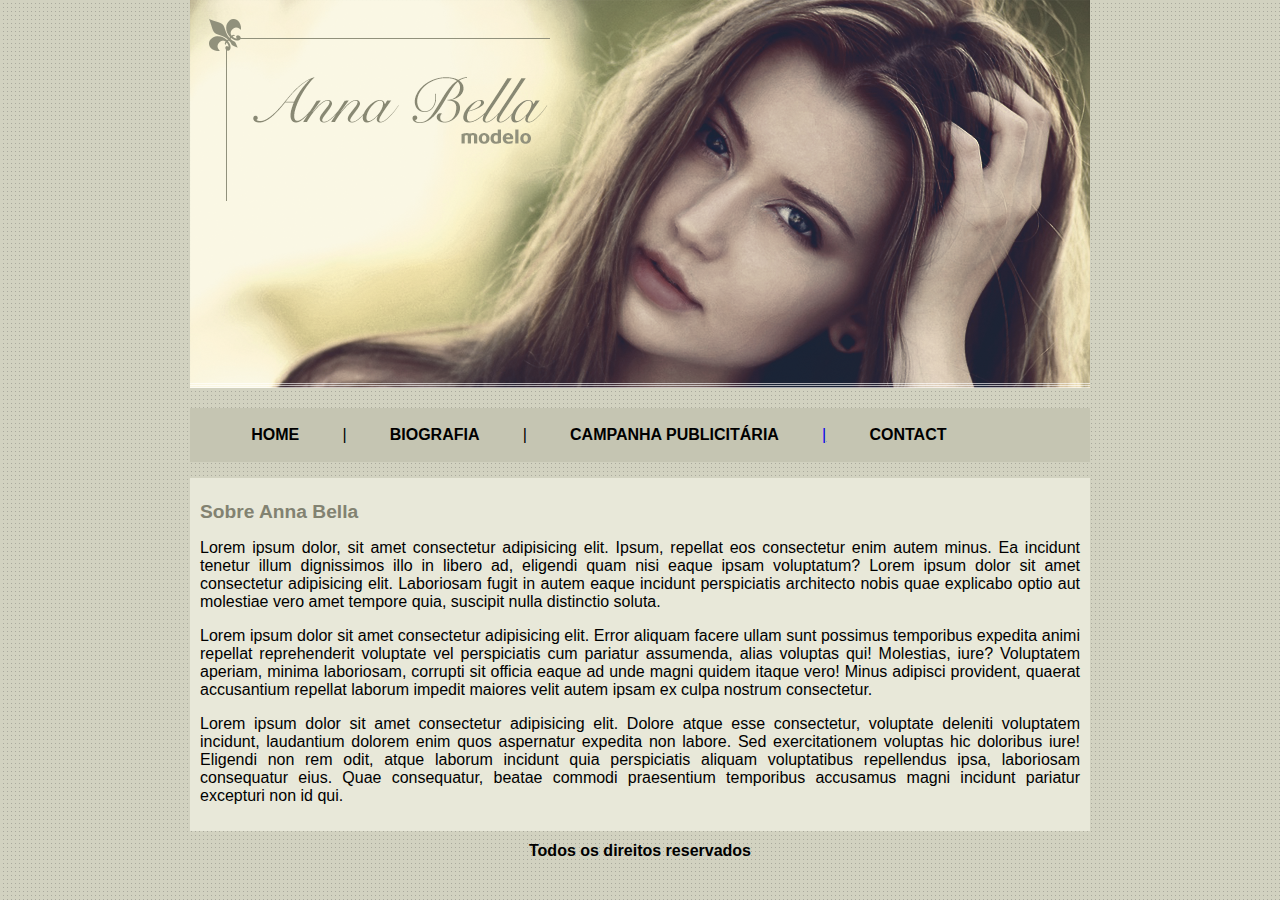
<file: Projeto Anna Bella/index.html>
<!DOCTYPE html>
<html lang="en">
<head>
    <meta charset="UTF-8">
    <meta name="viewport" content="width=device-width, initial-scale=1.0">
    <link rel="stylesheet" href="style.css">
    <title>Anna Belle</title>
</head>

<body>
    
    <header>
        <div id="capa">
            <img src="img/capa.png" alt="capa">
        </div>
        <nav>
            <ul id="menu">
                <li><a href="index.html">Home</a></li>|
                <li><a href="about.html">Biografia</a></li>|
                <li><a href="marketing.html">Campanha Publicitária </li>|
                <li><a href="contact.html">Contact</a></li>
            </ul>
        </nav>
    </header>

    <div id="conteudo">
        <h1>Sobre Anna Bella</h1>
        <p>Lorem ipsum dolor, sit amet consectetur adipisicing elit. Ipsum, repellat eos consectetur enim autem minus. Ea incidunt tenetur illum dignissimos illo in libero ad, eligendi quam nisi eaque ipsam voluptatum? Lorem ipsum dolor sit amet consectetur adipisicing elit. Laboriosam fugit in autem eaque incidunt perspiciatis architecto nobis quae explicabo optio aut molestiae vero amet tempore quia, suscipit nulla distinctio soluta.</p>
        <p>Lorem ipsum dolor sit amet consectetur adipisicing elit. Error aliquam facere ullam sunt possimus temporibus expedita animi repellat reprehenderit voluptate vel perspiciatis cum pariatur assumenda, alias voluptas qui! Molestias, iure?
        Voluptatem aperiam, minima laboriosam, corrupti sit officia eaque ad unde magni quidem itaque vero! Minus adipisci provident, quaerat accusantium repellat laborum impedit maiores velit autem ipsam ex culpa nostrum consectetur.</p>
        <p>Lorem ipsum dolor sit amet consectetur adipisicing elit. Dolore atque esse consectetur, voluptate deleniti voluptatem incidunt, laudantium dolorem enim quos aspernatur expedita non labore. Sed exercitationem voluptas hic doloribus iure!
        Eligendi non rem odit, atque laborum incidunt quia perspiciatis aliquam voluptatibus repellendus ipsa, laboriosam consequatur eius. Quae consequatur, beatae commodi praesentium temporibus accusamus magni incidunt pariatur excepturi non id qui.</p>
    </div>

    <footer>
        <h1>Todos os direitos reservados</h1>
    </footer>

</body>

</html>
</file>
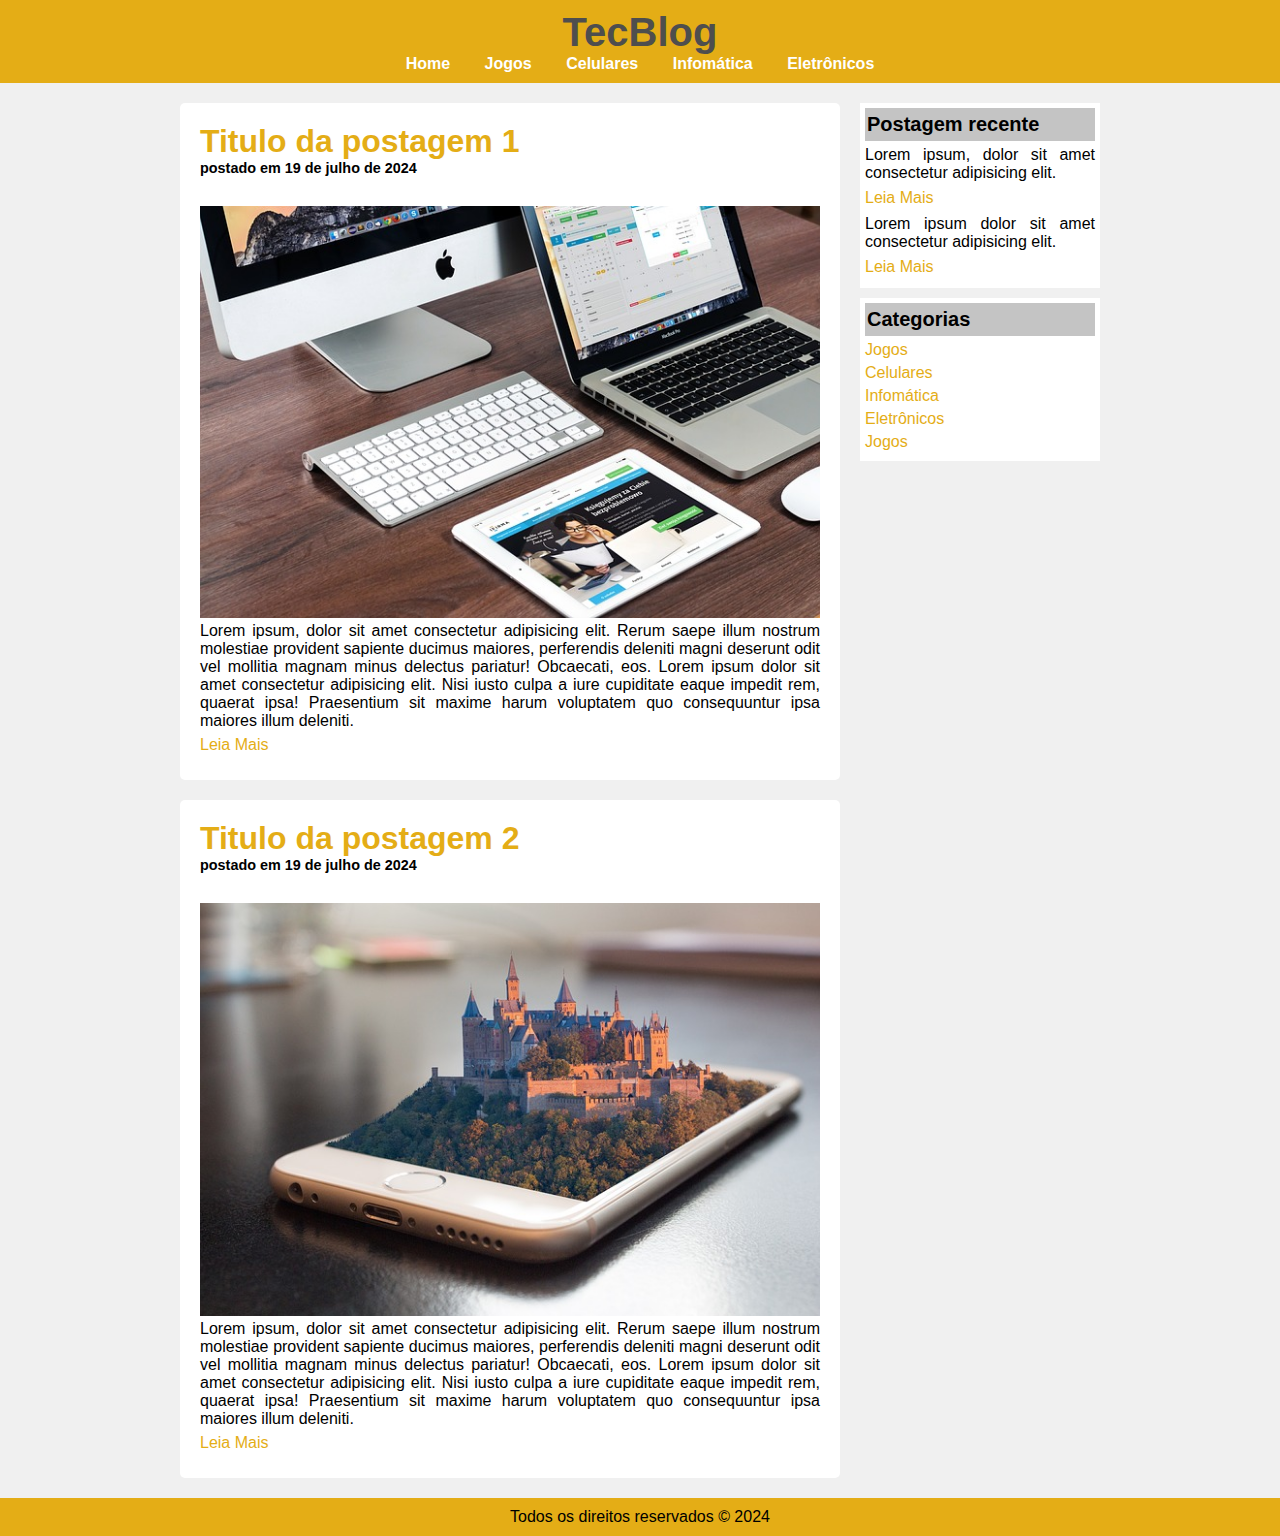
<file: Projeto TecBlog/index.html>
<!DOCTYPE html>
<html lang="en">
<head>
    <meta charset="UTF-8">
    <meta name="viewport" content="width=device-width, initial-scale=1.0">
    <link rel="stylesheet" href="style/style.css">
    <title>TecBlog - O blog de tecnologia</title>
</head>
<body>

    <header>
        <h1 id="Logo">
            TecBlog
        </h1>
        <nav>
            <ul id="Menu">
                <li><a href="https://www.pudim.com.br/">Home</a></li>
                <li><a href="https://www.pudim.com.br/">Jogos</a></li>
                <li><a href="https://www.pudim.com.br/">Celulares</a></li>
                <li><a href="https://www.pudim.com.br/">Infomática</a></li>
                <li><a href="https://www.pudim.com.br/">Eletrônicos</a></li>
            </ul>
        </nav>
    </header>

    <article id="Principal">
        <div id="areaArtigos">
            <div class="artigo">
                <h1>Titulo da postagem 1</h1>
                <h2>postado em 19 de julho de 2024</h2>
                <img src="img/imagem2.jpg" alt="Imagem 2">
                <p>
                    Lorem ipsum, dolor sit amet consectetur adipisicing elit. Rerum saepe illum nostrum molestiae provident sapiente ducimus maiores, perferendis deleniti magni deserunt odit vel mollitia magnam minus delectus pariatur! Obcaecati, eos. Lorem ipsum dolor sit amet consectetur adipisicing elit. Nisi iusto culpa a iure cupiditate eaque impedit rem, quaerat ipsa! Praesentium sit maxime harum voluptatem quo consequuntur ipsa maiores illum deleniti.
                </p>
                <p class="leiaMais">
                    <a href="">Leia Mais</a>
                </p>
            </div>
    
            <div class="artigo">
                <h1>Titulo da postagem 2</h1>
                <h2>postado em 19 de julho de 2024</h2>
                <img src="img/imagem3.jpg" alt="Imagem 3">
                <p>
                    Lorem ipsum, dolor sit amet consectetur adipisicing elit. Rerum saepe illum nostrum molestiae provident sapiente ducimus maiores, perferendis deleniti magni deserunt odit vel mollitia magnam minus delectus pariatur! Obcaecati, eos. Lorem ipsum dolor sit amet consectetur adipisicing elit. Nisi iusto culpa a iure cupiditate eaque impedit rem, quaerat ipsa! Praesentium sit maxime harum voluptatem quo consequuntur ipsa maiores illum deleniti.
                </p>
                <p class="leiaMais">
                    <a href="">Leia Mais</a>
                </p>
            </div>
        </div>

        <div id="areaLateral">
            <div class="postagem" id="postagem1">
                <h1>Postagem recente</h1>
                <p>
                    Lorem ipsum, dolor sit amet consectetur adipisicing elit. 
                </p>
                <p class="leiaMais">
                    <a href="">Leia Mais</a>
                </p>
                <p>
                    Lorem ipsum dolor sit amet consectetur adipisicing elit.
                </p>
                <p class="leiaMais">
                    <a href="">Leia Mais</a>
                </p>
            </div>
    
            <div class="postagem" id="postagem2">
                <h1>Categorias</h1>
                <ul>
                    <li><a href="https://www.pudim.com.br/">Jogos</a></li>
                    <li><a href="https://www.pudim.com.br/">Celulares</a></li>
                    <li><a href="https://www.pudim.com.br/">Infomática</a></li>
                    <li><a href="https://www.pudim.com.br/">Eletrônicos</a></li>
                    <li><a href="https://www.pudim.com.br/">Jogos</a></li>
                </ul>
            </div>
        </div>
    </article>

    <footer>
        <p>
            Todos os direitos reservados &copy; 2024
        </p>
    </footer>

</body>
</html>
</file>
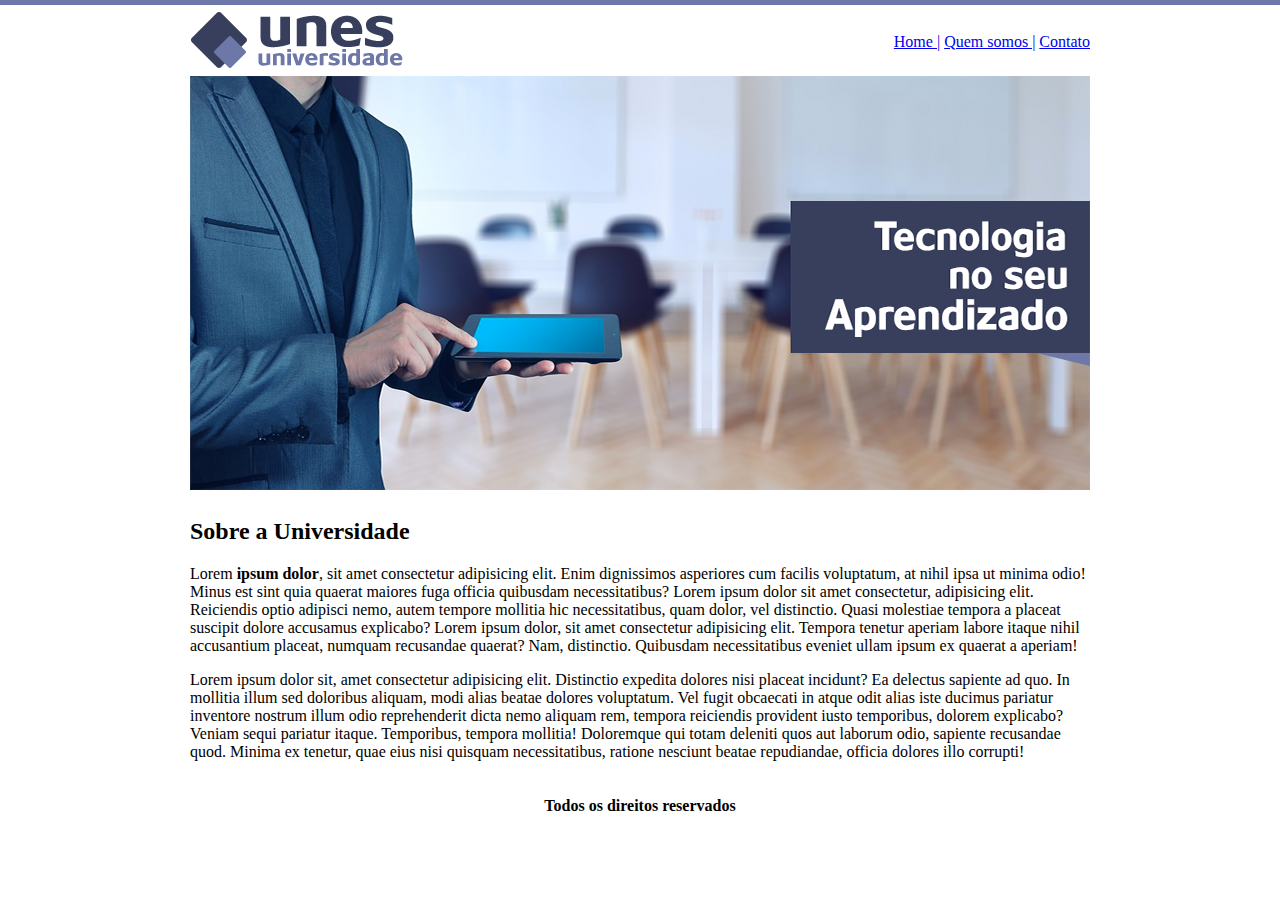
<file: Projeto UNES/index.html>
<!DOCTYPE html>
<html lang="en">
<head>
    <meta charset="UTF-8">
    <meta name="viewport" content="width=device-width, initial-scale=1.0">
    <title>UNES - Pagina Principal</title>
</head>
<body background="img/fundo2.png">
    <table border="0" width="900" align="center">
        <tr>
            <td><img src="img/logo.png" alt=""></td>
            <td align="right"><a href="index.html">Home |</a>
            <a href="quem_somos.html">Quem somos |</a>
            <a href="contato.html">Contato</a></td>
        </tr>

        <tr>
            <td  colspan="2"><img src="img/capa.png" alt=""></td>
        </tr>

        <tr>
            <td colspan="2">
                <h2>Sobre a Universidade</h2>
                <p>Lorem <strong>ipsum dolor</strong>, sit amet consectetur adipisicing elit. Enim dignissimos asperiores cum facilis voluptatum, at nihil ipsa ut minima odio! Minus est sint quia quaerat maiores fuga officia quibusdam necessitatibus? Lorem ipsum dolor sit amet consectetur, adipisicing elit. Reiciendis optio adipisci nemo, autem tempore mollitia hic necessitatibus, quam dolor, vel distinctio. Quasi molestiae tempora a placeat suscipit dolore accusamus explicabo? Lorem ipsum dolor, sit amet consectetur adipisicing elit. Tempora tenetur aperiam labore itaque nihil accusantium placeat, numquam recusandae quaerat? Nam, distinctio. Quibusdam necessitatibus eveniet ullam ipsum ex quaerat a aperiam!</p>
                <p>Lorem ipsum dolor sit, amet consectetur adipisicing elit. Distinctio expedita dolores nisi placeat incidunt? Ea delectus sapiente ad quo. In mollitia illum sed doloribus aliquam, modi alias beatae dolores voluptatum.
                Vel fugit obcaecati in atque odit alias iste ducimus pariatur inventore nostrum illum odio reprehenderit dicta nemo aliquam rem, tempora reiciendis provident iusto temporibus, dolorem explicabo? Veniam sequi pariatur itaque.
                Temporibus, tempora mollitia! Doloremque qui totam deleniti quos aut laborum odio, sapiente recusandae quod. Minima ex tenetur, quae eius nisi quisquam necessitatibus, ratione nesciunt beatae repudiandae, officia dolores illo corrupti!</p>
            </td>
        </tr>

        <tr>
            <td colspan="2" align="center"><p><strong>Todos os direitos reservados</strong></p></td>
        </tr>
    </table>
</body>
</html>
</file>
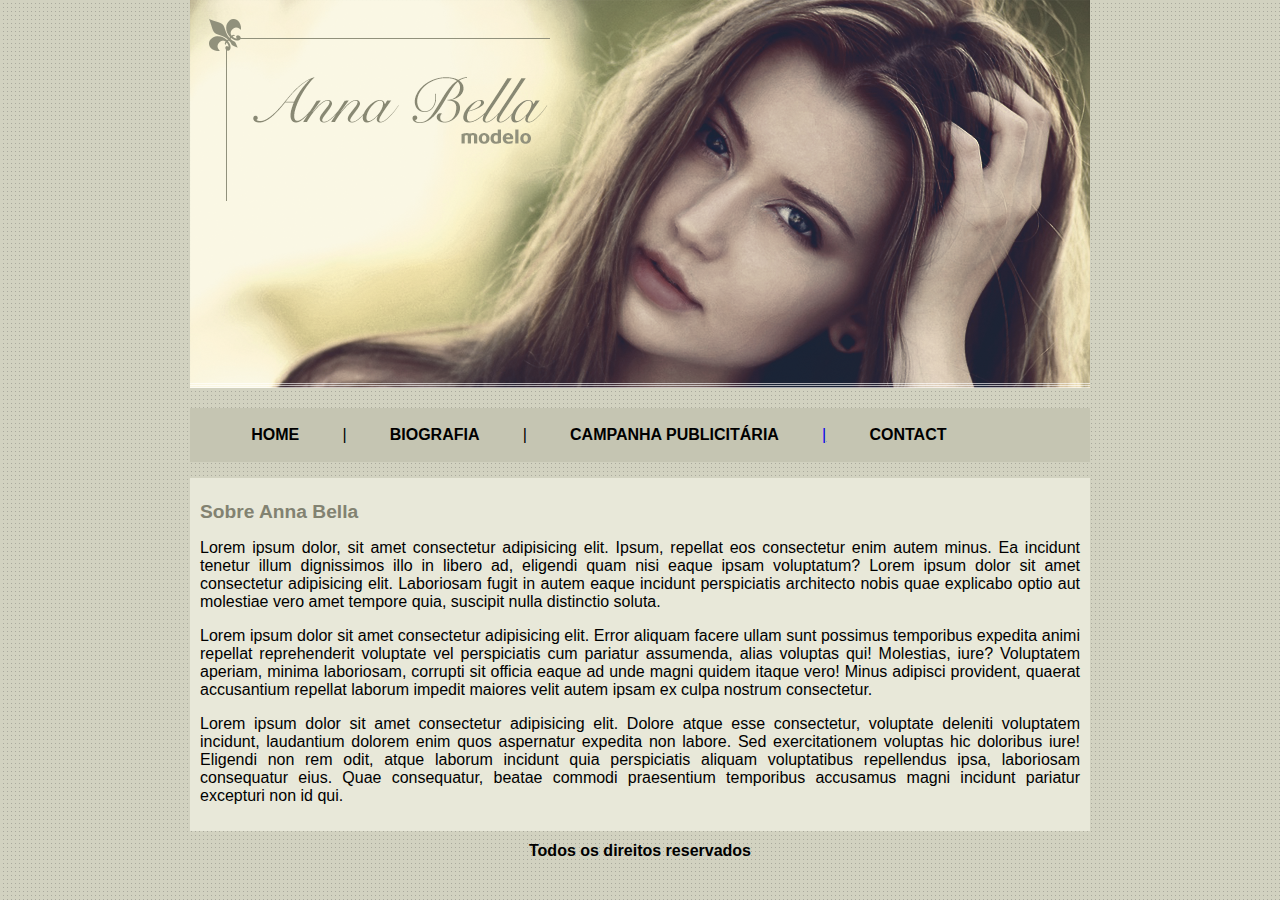
<file: Projeto Anna Bella/about.html>
<!DOCTYPE html>
<html lang="en">
<head>
    <meta charset="UTF-8">
    <meta name="viewport" content="width=device-width, initial-scale=1.0">
    <link rel="stylesheet" href="style.css">
    <title>Anna Belle About</title>
</head>

<body>
    <header>
        <div id="capa">
            <img src="img/capa.png" alt="capa">
        </div>
        <nav>
            <ul id="menu">
                <li><a href="index.html">Home</a></li>|
                <li><a href="about.html">Biografia</a></li>|
                <li><a href="marketing.html">Campanha Publicitária</li>|
                <li><a href="contact.html">Contact</a></li>
            </ul>
        </nav>
    </header>

    <div id="conteudo">
        <h1>Sobre Anna Bella</h1>
        <p>Lorem ipsum dolor, sit amet consectetur adipisicing elit. Ipsum, repellat eos consectetur enim autem minus. Ea incidunt tenetur illum dignissimos illo in libero ad, eligendi quam nisi eaque ipsam voluptatum? Lorem ipsum dolor sit amet consectetur adipisicing elit. Laboriosam fugit in autem eaque incidunt perspiciatis architecto nobis quae explicabo optio aut molestiae vero amet tempore quia, suscipit nulla distinctio soluta.</p>
        <p>Lorem ipsum dolor sit amet consectetur adipisicing elit. Error aliquam facere ullam sunt possimus temporibus expedita animi repellat reprehenderit voluptate vel perspiciatis cum pariatur assumenda, alias voluptas qui! Molestias, iure?
        Voluptatem aperiam, minima laboriosam, corrupti sit officia eaque ad unde magni quidem itaque vero! Minus adipisci provident, quaerat accusantium repellat laborum impedit maiores velit autem ipsam ex culpa nostrum consectetur.</p>
        <p>Lorem ipsum dolor sit amet consectetur adipisicing elit. Dolore atque esse consectetur, voluptate deleniti voluptatem incidunt, laudantium dolorem enim quos aspernatur expedita non labore. Sed exercitationem voluptas hic doloribus iure!
        Eligendi non rem odit, atque laborum incidunt quia perspiciatis aliquam voluptatibus repellendus ipsa, laboriosam consequatur eius. Quae consequatur, beatae commodi praesentium temporibus accusamus magni incidunt pariatur excepturi non id qui.</p>
    </div>
    
    <footer>
        <h1>Todos os direitos reservados</h1>
    </footer>
</body>

</html>
</file>
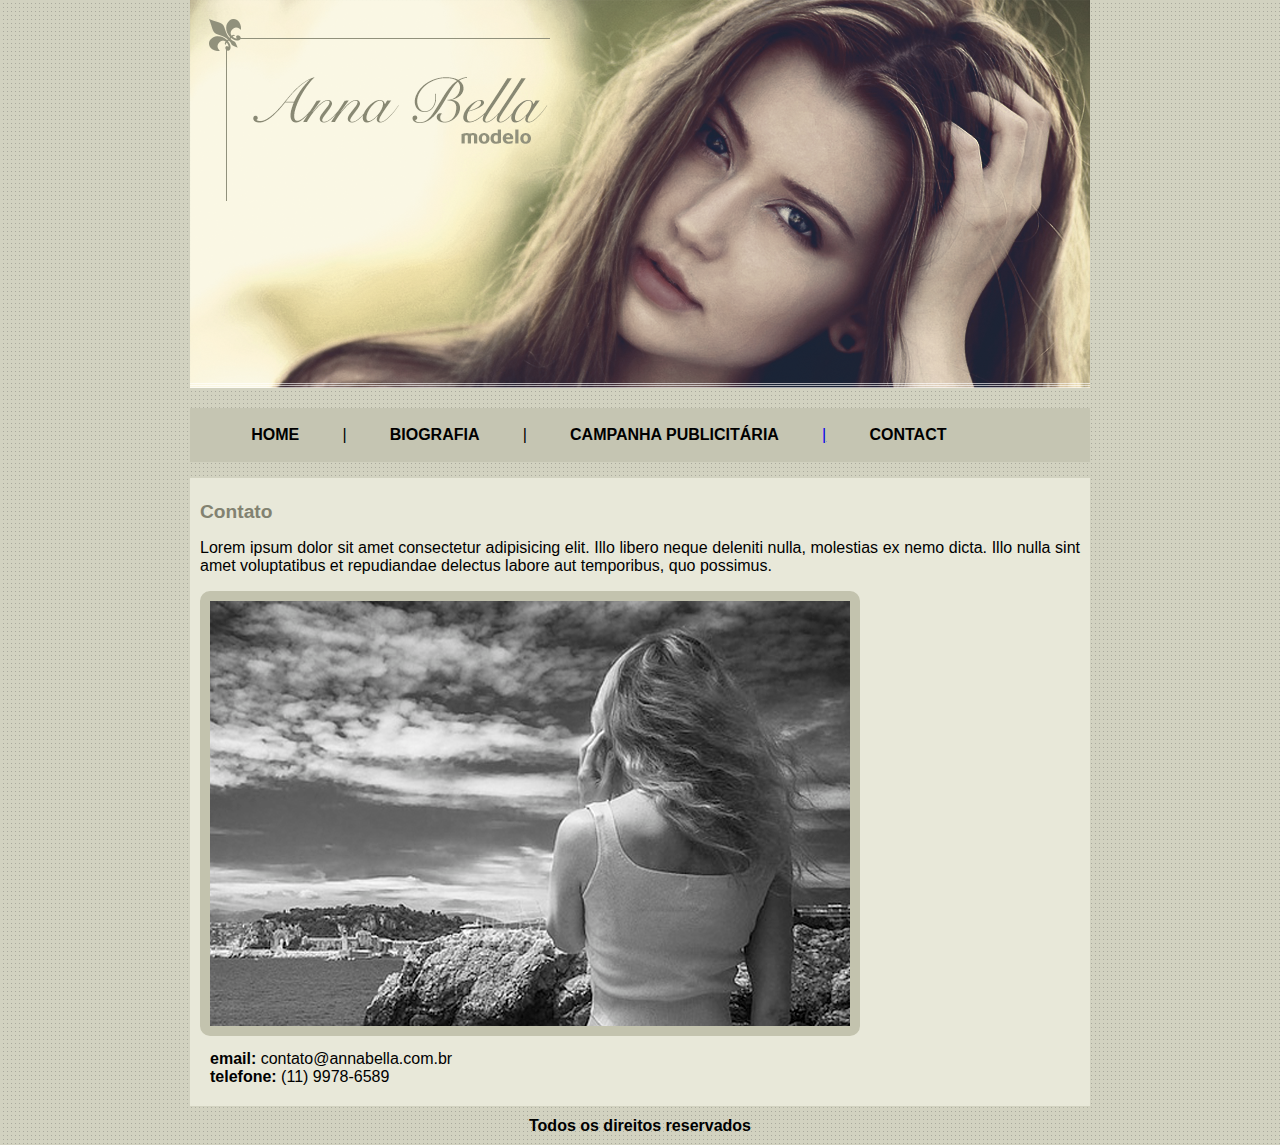
<file: Projeto Anna Bella/contact.html>
<!DOCTYPE html>
<html lang="en">
<head>
    <meta charset="UTF-8">
    <meta name="viewport" content="width=device-width, initial-scale=1.0">
    <link rel="stylesheet" href="style.css">
    <title>Anna Belle Contato</title>
</head>
<body>

    <header>
        <div id="capa">
            <img src="img/capa.png" alt="capa">
        </div>
        <nav>
            <ul  id="menu">
                <li><a href="index.html">Home</a></li>|
                <li><a href="about.html">Biografia</a></li>|
                <li><a href="marketing.html">Campanha Publicitária</li>|
                <li><a href="contact.html">Contact</a></li>
            </ul>
        </nav>
    </header>

    <div id="conteudo">
        <h1>Contato</h1>
        <p>Lorem ipsum dolor sit amet consectetur adipisicing elit. Illo libero neque deleniti nulla, molestias ex nemo dicta. Illo nulla sint amet voluptatibus et repudiandae delectus labore aut temporibus, quo possimus.</p>
        <img src="img/foto1.png" alt="foto1" class="img_marketing">

        <div id="contato">
            <strong>email:</strong> contato@annabella.com.br <br>
            <strong>telefone:</strong> (11) 9978-6589
        </div>
        
    </div>


    <footer>
        <h1>Todos os direitos reservados</h1>
    </footer>

</body>
</html>
</file>
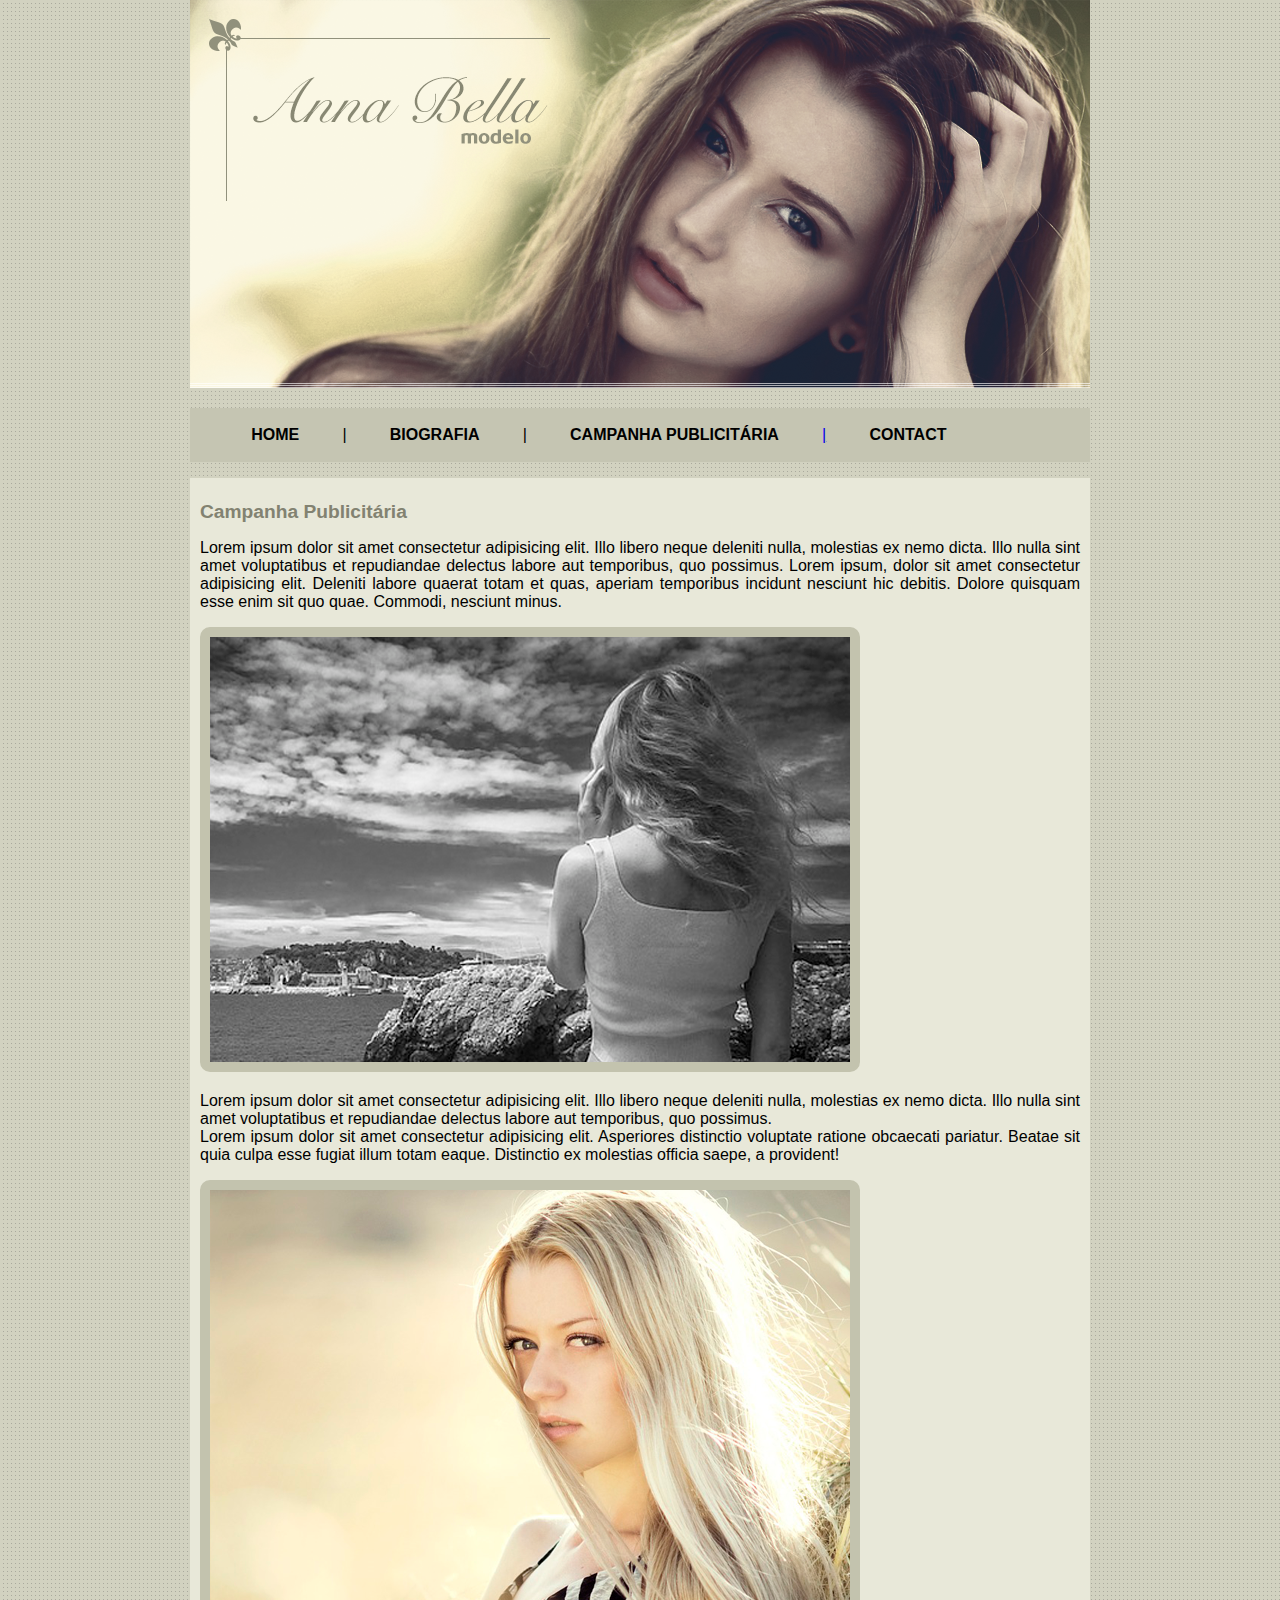
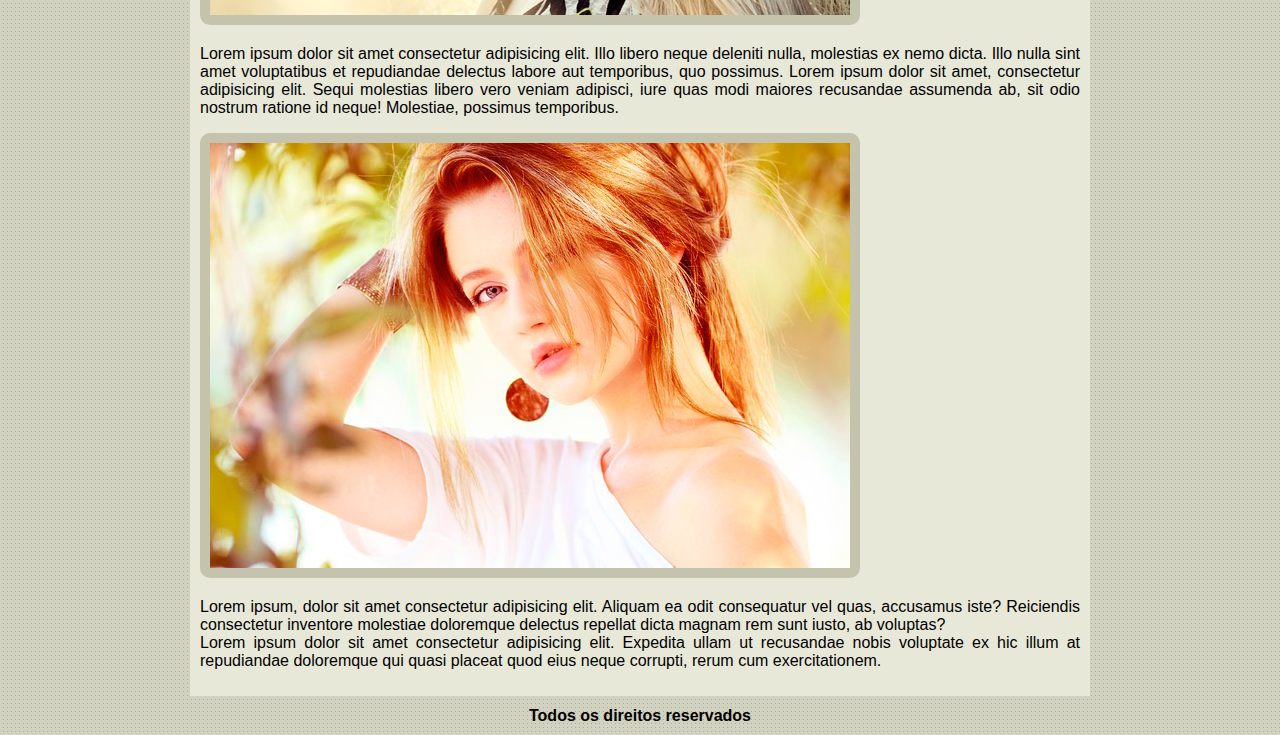
<file: Projeto Anna Bella/marketing.html>
<!DOCTYPE html>
<html lang="en">
<head>
    <meta charset="UTF-8">
    <meta name="viewport" content="width=device-width, initial-scale=1.0">
    <link rel="stylesheet" href="style.css">
    <title>Anna Belle Marketing</title>
</head>

<body>

    <header>
        <div id="capa">
            <img src="img/capa.png" alt="capa">
        </div>
        <nav>
            <ul  id="menu">
                <li><a href="index.html">Home</a></li>|
                <li><a href="about.html">Biografia</a></li>|
                <li><a href="marketing.html">Campanha Publicitária</li>|
                <li><a href="contact.html">Contact</a></li>
            </ul>
        </nav>
    </header>

    <div id="conteudo">
        <h1>Campanha Publicitária</h1>
        <p>Lorem ipsum dolor sit amet consectetur adipisicing elit. Illo libero neque deleniti nulla, molestias ex nemo dicta. Illo nulla sint amet voluptatibus et repudiandae delectus labore aut temporibus, quo possimus. Lorem ipsum, dolor sit amet consectetur adipisicing elit. Deleniti labore quaerat totam et quas, aperiam temporibus incidunt nesciunt hic debitis. Dolore quisquam esse enim sit quo quae. Commodi, nesciunt minus.</p>
        <img src="img/foto1.png" alt="foto1" class="img_marketing">
        <p>Lorem ipsum dolor sit amet consectetur adipisicing elit. Illo libero neque deleniti nulla, molestias ex nemo dicta. Illo nulla sint amet voluptatibus et repudiandae delectus labore aut temporibus, quo possimus. <br>
        Lorem ipsum dolor sit amet consectetur adipisicing elit. Asperiores distinctio voluptate ratione obcaecati pariatur. Beatae sit quia culpa esse fugiat illum totam eaque. Distinctio ex molestias officia saepe, a provident!</p>
        <img src="img/foto2.png" alt="foto2" class="img_marketing">
        <p>Lorem ipsum dolor sit amet consectetur adipisicing elit. Illo libero neque deleniti nulla, molestias ex nemo dicta. Illo nulla sint amet voluptatibus et repudiandae delectus labore aut temporibus, quo possimus. Lorem ipsum dolor sit amet, consectetur adipisicing elit. Sequi molestias libero vero veniam adipisci, iure quas modi maiores recusandae assumenda ab, sit odio nostrum ratione id neque! Molestiae, possimus temporibus.</p>
        <img src="img/foto3.png" alt="foto3" class="img_marketing">
        <p>Lorem ipsum, dolor sit amet consectetur adipisicing elit. Aliquam ea odit consequatur vel quas, accusamus iste? Reiciendis consectetur inventore molestiae doloremque delectus repellat dicta magnam rem sunt iusto, ab voluptas? 
        <br>
        Lorem ipsum dolor sit amet consectetur adipisicing elit. Expedita ullam ut recusandae nobis voluptate ex hic illum at repudiandae doloremque qui quasi placeat quod eius neque corrupti, rerum cum exercitationem.</p>
    </div>

    <footer>
        <h1>Todos os direitos reservados</h1>
    </footer>
</body>
</html>
</file>
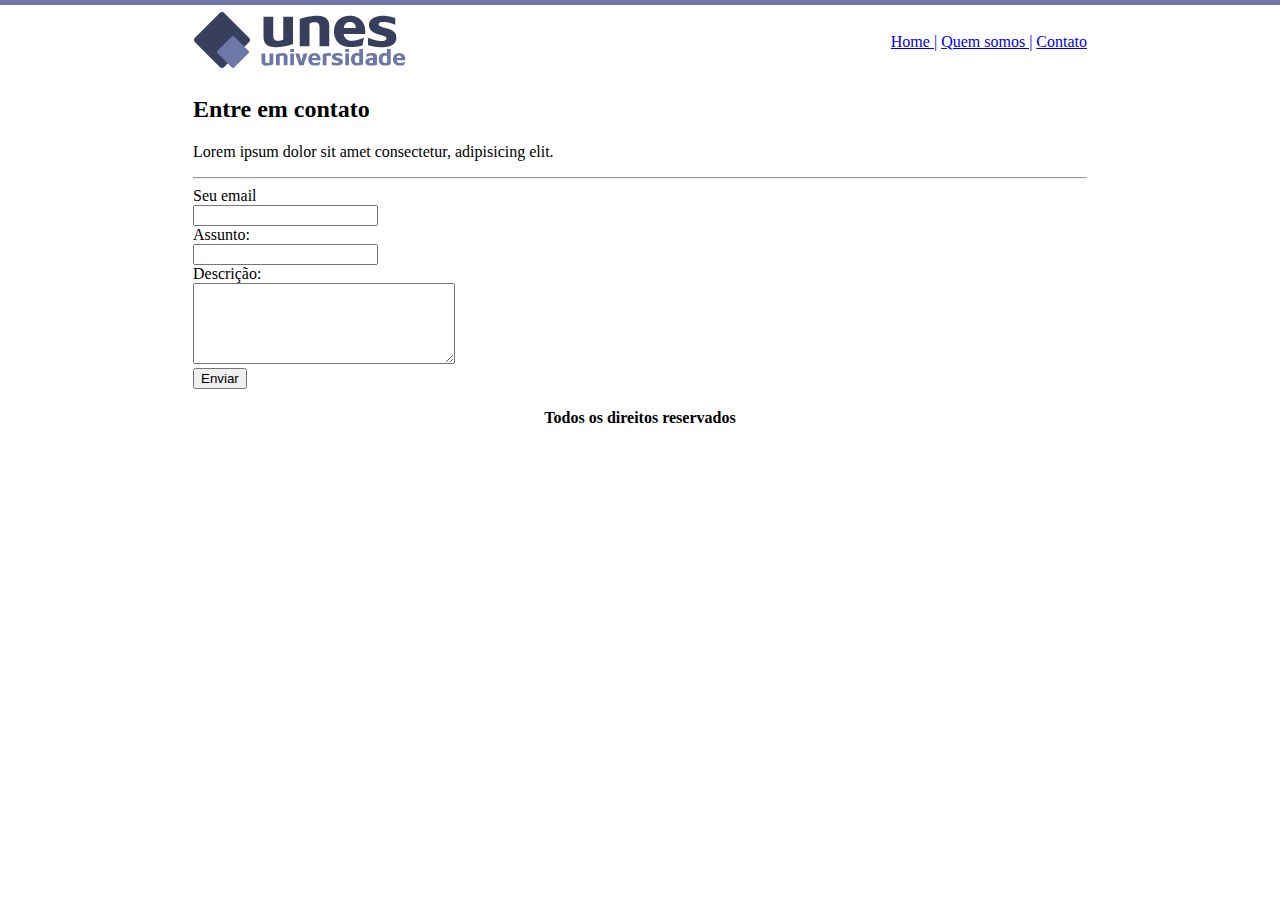
<file: Projeto UNES/contato.html>
<!DOCTYPE html>
<html lang="en">
<head>
    <meta charset="UTF-8">
    <meta name="viewport" content="width=device-width, initial-scale=1.0">
    <title>UNES - Contato</title>
</head>
<body background="img/fundo2.png">
    <table border="0" width="900" align="center">
        <tr>
            <td><img src="img/logo.png" alt=""></td>
            <td align="right"><a href="index.html">Home |</a>
            <a href="quem_somos.html">Quem somos |</a>
            <a href="contato.html">Contato</a></td>
        </tr>

        <tr>
            <td colspan="2">
                <h2>Entre em contato</h2>
                <p>Lorem ipsum dolor sit amet consectetur, adipisicing elit.</p>

                <hr>

                <form action="">
                    <label for="">Seu email</label><br>
                    <input type="email" name="" id=""><br>

                    <label for="">Assunto: </label><br>
                    <input type="text"><br>

                    <label for="">Descrição: </label><br>
                    <textarea name="" id="" cols="30" rows="5"></textarea><br>

                    <input type="submit" value="Enviar">
                </form>
            </td>
        </tr>

        <tr>
            <td colspan="2" align="center"><p><strong>Todos os direitos reservados</strong></p></td>
        </tr>
    </table>
</body>
</html>
</file>
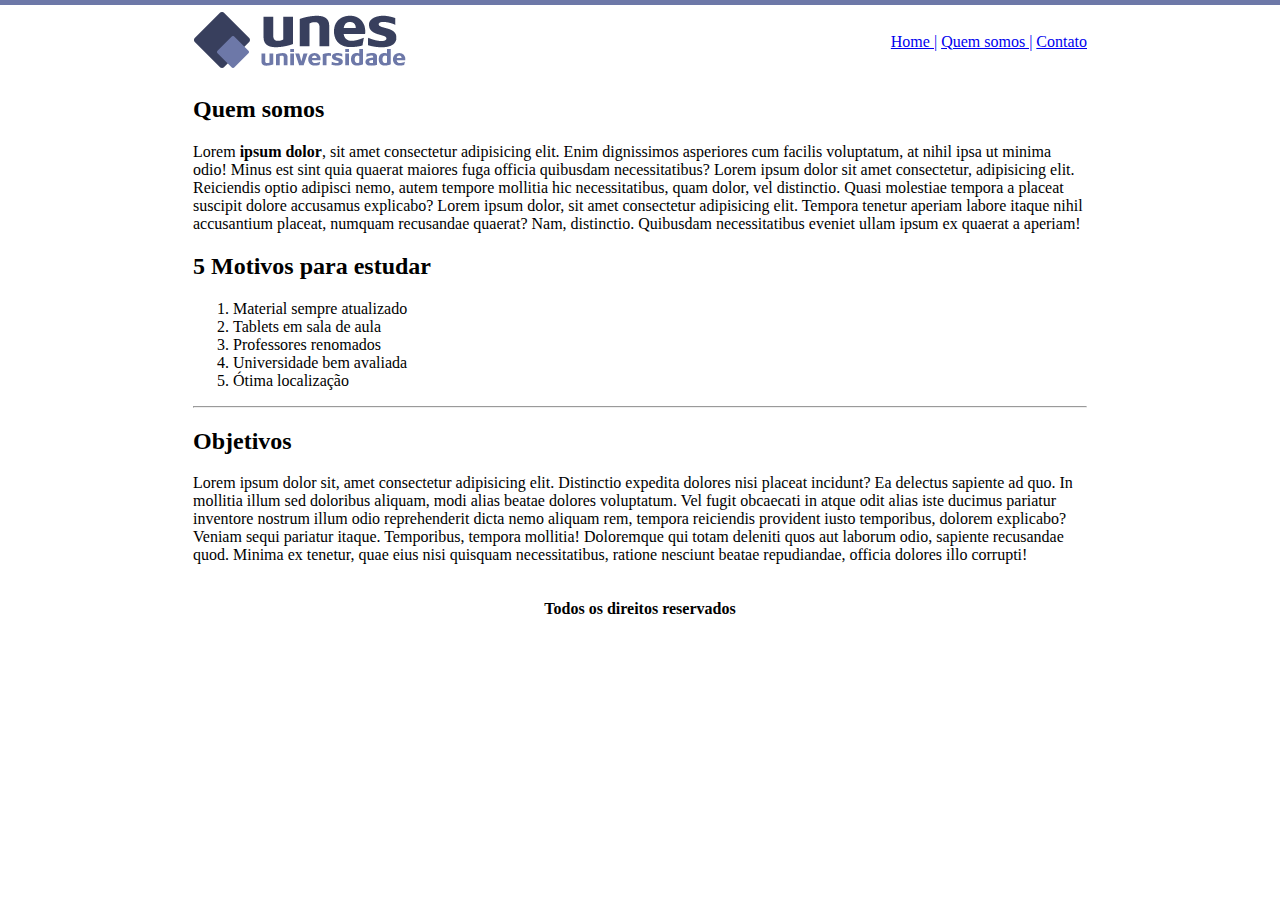
<file: Projeto UNES/quem_somos.html>
<!DOCTYPE html>
<html lang="en">
<head>
    <meta charset="UTF-8">
    <meta name="viewport" content="width=device-width, initial-scale=1.0">
    <title>UNES - Quem somos</title>
</head>
<body background="img/fundo2.png">
    <table border="0" width="900" align="center">
        <tr>
            <td><img src="img/logo.png" alt=""></td>
            <td align="right"><a href="index.html">Home |</a>
            <a href="quem_somos.html">Quem somos |</a>
            <a href="contato.html">Contato</a></td>
            </tr>

        <tr>
            <td colspan="2">
                <h2>Quem somos</h2>
                
                <p>Lorem <strong>ipsum dolor</strong>, sit amet consectetur adipisicing elit. Enim dignissimos asperiores cum facilis voluptatum, at nihil ipsa ut minima odio! Minus est sint quia quaerat maiores fuga officia quibusdam necessitatibus? Lorem ipsum dolor sit amet consectetur, adipisicing elit. Reiciendis optio adipisci nemo, autem tempore mollitia hic necessitatibus, quam dolor, vel distinctio. Quasi molestiae tempora a placeat suscipit dolore accusamus explicabo? Lorem ipsum dolor, sit amet consectetur adipisicing elit. Tempora tenetur aperiam labore itaque nihil accusantium placeat, numquam recusandae quaerat? Nam, distinctio. Quibusdam necessitatibus eveniet ullam ipsum ex quaerat a aperiam!</p>

                <h2>5 Motivos para estudar</h2>
                <ol>
                    <li>Material sempre atualizado</li>
                    <li>Tablets em sala de aula</li>
                    <li>Professores renomados</li>
                    <li>Universidade bem avaliada</li>
                    <li>Ótima localização</li>
                </ol>

                <hr>

                <h2>Objetivos</h2>
                <p>Lorem ipsum dolor sit, amet consectetur adipisicing elit. Distinctio expedita dolores nisi placeat incidunt? Ea delectus sapiente ad quo. In mollitia illum sed doloribus aliquam, modi alias beatae dolores voluptatum.
                Vel fugit obcaecati in atque odit alias iste ducimus pariatur inventore nostrum illum odio reprehenderit dicta nemo aliquam rem, tempora reiciendis provident iusto temporibus, dolorem explicabo? Veniam sequi pariatur itaque.
                Temporibus, tempora mollitia! Doloremque qui totam deleniti quos aut laborum odio, sapiente recusandae quod. Minima ex tenetur, quae eius nisi quisquam necessitatibus, ratione nesciunt beatae repudiandae, officia dolores illo corrupti!</p>
            </td>
        </tr>

        <tr>
            <td colspan="2" align="center"><p><strong>Todos os direitos reservados</strong></p></td>
        </tr>
    </table>
</body>
</html>
</file>
<file: Projeto Anna Bella/style.css>
h1 {
    color: #828271;
    font-size: 1.2em;
}

header #capa{
    width: 900px;
}

header nav {
    width: 900px;
}

header #menu {
    background-color: #c5c5b2;
    padding: 18px;
    list-style: none;
    display: flex;
    justify-content: left;
    text-transform: uppercase;
    text-align: center;
}

header #menu > li {
    padding: 0 5% 0 5%;
}

header #menu > li > a {
    text-decoration: none;
    font-weight: bold;
    color: #000;
}

body {
    background: #d2d2c1 url('img/fundo.png');
    font-family: Arial, Helvetica, sans-serif;
    font-size: 16px;
    width: 900px;
    margin: auto;
}

#conteudo {
    background-color: #e8e8d9;
    padding: 10px;
    text-align: justify;
}

#conteudo #contato {
    padding: 10px;
}

footer {
    text-align: center;
}

footer h1 {
    font-size: 1em;
    color: #000;
}

.img_marketing {
    border: 10px;
    border-style: solid;
    border-color: #c3c3ae;
    border-radius: 10px;
}
</file>
<file: Projeto TecBlog/style/style.css>
* {
    margin: 0;
    padding: 0;
}
body {
    background-color: #f0f0f0;
    font-family: Arial, sans-serif;
    font-size: 1em;
    margin: 0;
    padding: 0;
}

header {
    background-color: rgb(228, 173, 22);
    color: #000;
    padding: 10px 0;
    text-align: center;
}

header #Logo {
    color: #4e4e4e;
    font-size: 2.5em;
    text-decoration: none;
}

header #Menu {
    list-style: none;
    text-decoration: none;
    padding: 0;
}

header #Menu li {
    text-decoration: none;
    display: inline-block;
}

header #Menu li a {
    color: #FFF;
    text-decoration: none;
    padding: 15px;
    font-weight: bold;
}

header #Menu li a:hover {
    background-color: #FFF;
    color: #000;
}

header #Menu li a:active {
    background-color: #FFF;
    color: rgb(228, 173, 22);
}


#Principal {
    margin: 0 auto;
    width: 920px;
    padding: 20px;
    text-align: justify;
}

#Principal #areaArtigos {
    width: 660px;
    float: left;
}

#Principal #areaLateral {
    width: 240px;
    float: right;
}

#Principal .artigo {
    background-color: #FFF;
    border-radius: 5px;
    margin-bottom: 20px;
    padding: 20px;
    max-width: 650px;
}

#Principal .artigo h1 {
    color: rgb(228, 173, 22);
    margin: 0 auto;
}

#Principal .artigo h2 {
    font-size: 0.9em;
    margin: 0 auto;
    margin-bottom: 30px;
}

#Principal .artigo p {
    margin: 0 auto;
}

#Principal .artigo img {
    width: 620px;
}

.leiaMais {
    color: rgb(228, 173, 22);
    margin: 0;
    text-decoration: none;
    padding: 1% 0;
}

.leiaMais a {
    color: rgb(228, 173, 22);
    text-decoration: none;
}

.leiaMais a:hover {
    color: #000;
}

#Principal .postagem {
    background-color: #fff;
    padding: 5px;
    margin: 0 0 10px 0;
}

#Principal .postagem h1 {
    background-color: rgb(196, 196, 196);
    font-size: 20px;
    padding: 5px 2px;
    margin: 0;
}

#Principal .postagem p {
    margin: 5px 0;
}

#Principal .postagem ul {
    list-style: none;
    margin: 5px 0;
    padding: 0;
}

#Principal .postagem li {
    margin: 5px 0;
    text-decoration: none;
}

#Principal .postagem li a {
    color: rgb(228, 173, 22);
    text-decoration: none;
}

#Principal .postagem li a:hover {
    color: #000;
    font-weight: bolder;
}

footer {
    background-color: rgb(228, 173, 22);
    color: #000;
    padding: 10px 0;
    text-align: center;
    clear: both;
}
</file>
